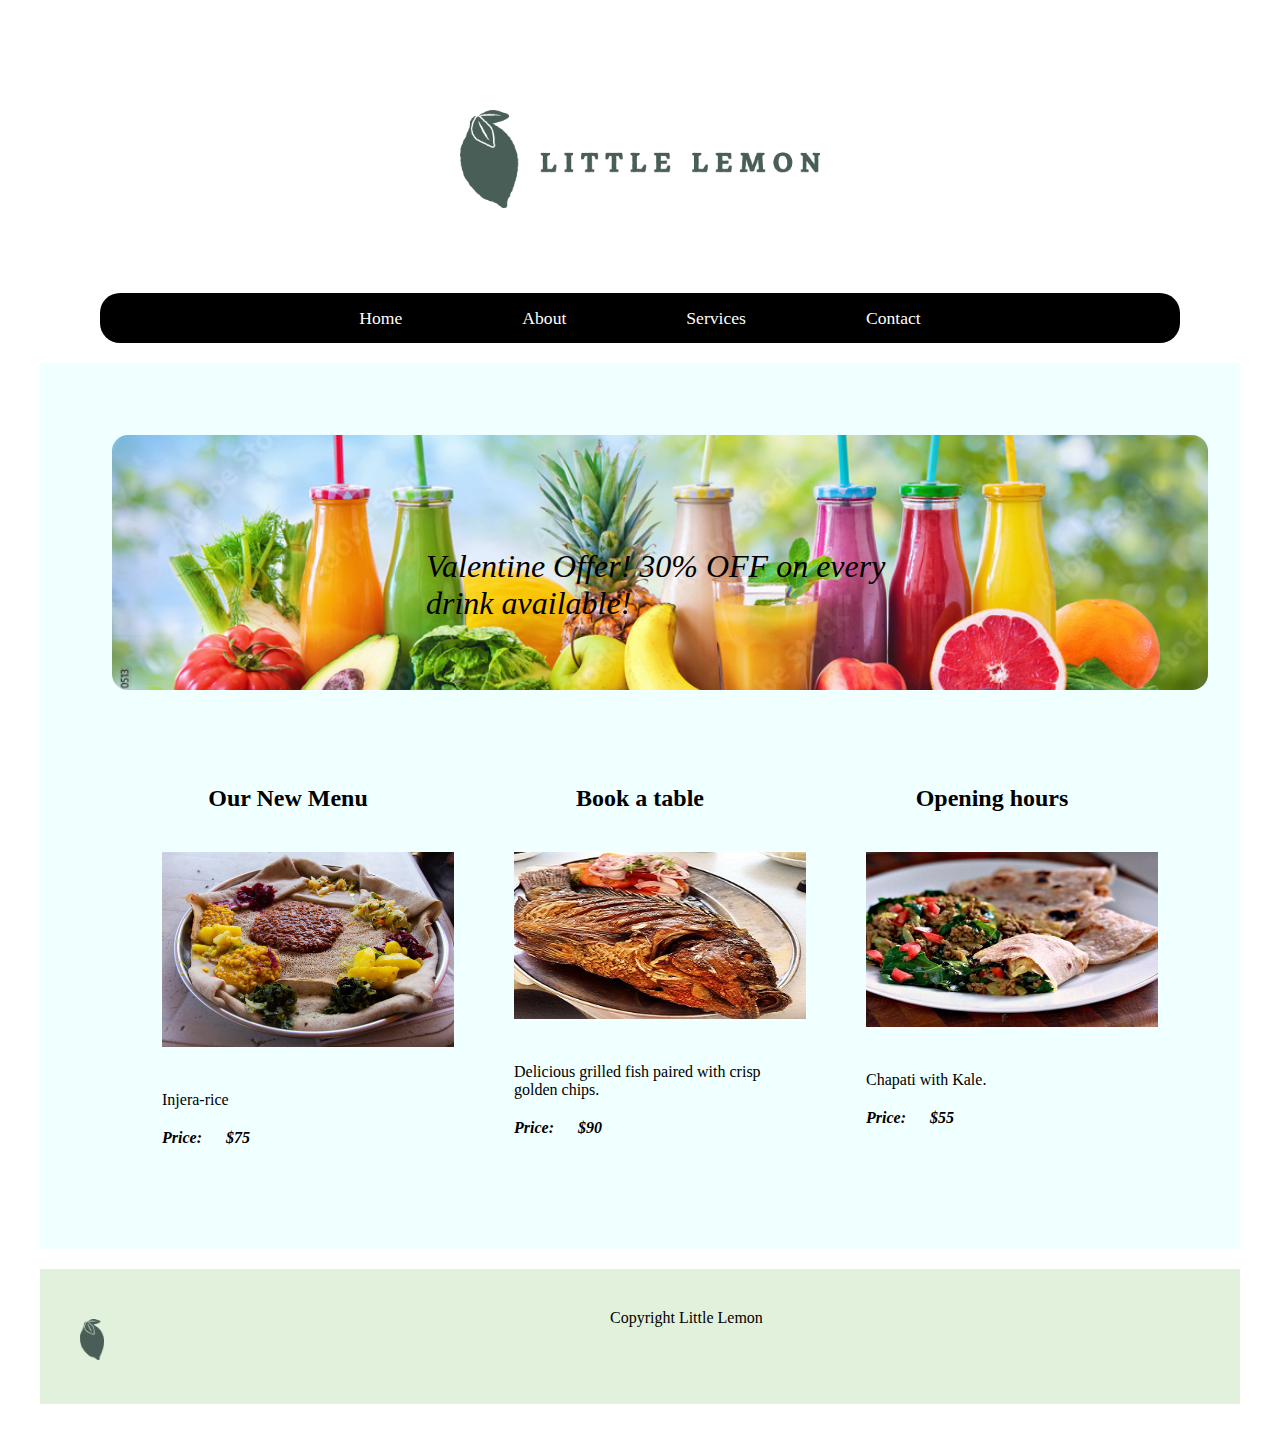
<file: index.html>
<!DOCTYPE html>
<html lang="en">
<head>
    <meta charset="UTF-8">
    <meta name="viewport" content="width=device-width, initial-scale=1.0">
    <link rel="stylesheet" href="styles.css">
    <title>Little Lemon</title> 
</head>
<body>

    <header>
        <img src="./images/header.png" alt="Client Logo">
    </header>

    <nav class="navbar">
        <ul>
            <li><a href="#">Home</a></li>
            <li><a href="#">About</a></li>
            <li><a href="#">Services</a></li>
            <li><a href="#">Contact</a></li>
        </ul>
    </nav>

    <main>

        <section class="banner">
            <div class="discount-message">
                <p>Valentine Offer! 30% OFF on every drink available! </p>
            </div>
            <img src="./images/juice.jpeg">
        </section>

        <div class="row">
            <div class="columns-container">

              <section class="columns">
                <h2>Our New Menu</h2>
                <section class="img">
                  <img src="./images/ingera.jpeg" alt="injera-rice image">
                </section>
                <section class="details">
                    <p>Injera-rice</p>
                </section>
                <section class="price">
                    <p>Price: <span>$75</span></p>
                </section>
              </section>
          
              <section class="columns">
                <h2>Book a table</h2>
                <section class="img">
                  <img src="./images/friedFish.jpeg" alt="fried-fish image">
                </section>
                <section class="details">
                    <p>Delicious grilled fish paired with crisp golden chips.</p>
                </section>
                <section class="price">
                    <p>Price: <span>$90</span></p>
                </section>
              </section>
          
              <section class="columns">
                <h2>Opening hours</h2>
                <section class="img">
                  <img src="./images/chapati-sukuma-wiki.jpeg" alt="chapati-sukuma-wik image">
                </section>
                <section class="details">
                    <p>
                        Chapati with Kale.
                    </p>
                </section>
                <section class="price">
                    <p>Price: <span>$55</span></p>
                </section>
              </section>
            </div>
          </div>
        
    </main>

    <footer>
        <div class="footer-column">
            <img src="/images/little.png" alt="Small Client Logo">
        </div>
        <div class="footer-column">
           <p>Copyright Little Lemon</p>
        </div>
    </footer>

</body>
</html>
</file>
<file: styles.css>
* {
    margin: 20px;
    padding: 0;
}

body {
    font-family: 'Times New Roman', Times, serif;
    margin: 0;
    padding: 0;
}

main {
    padding: 2rem;
    background-color: azure;
}

header {
    display: flex;
    align-items: center;
    justify-content: center;
    padding-top: 50px;
    padding-bottom: 45px;
}

header img {
    max-width: 30%;
    height: auto;
    display: block;
}

.navbar {
    display: flex;
    justify-content: center;
    height: 50px;
    align-items: center;
    position: relative;
}

.navbar::before {
    content: "";
    position: absolute;
    background-color: black;
    height: 100%;
    width: 90%;
    border-radius: 20px;
    z-index: -1;
}

.navbar ul {
    display: flex;
    list-style: none;
}

.navbar ul li {
    font-size: 1.1rem;
}

.navbar ul li a {
    padding: 5px 20px;
    text-decoration: none;
    color: #ffffff;
    padding: 20px;
    font-family: 'Times New Roman', Times, serif;
}

.banner {
    position: relative;
    height: 300px;
}

.discount-message {
    position: absolute;
    top: 50%;
    left: 50%;
    transform: translate(-50%, -50%);
    z-index: 1;
    color: black;
    font-family: 'Times New Roman', Times, serif;
    font-size: 2rem;
    font-style: italic;
}

.banner img {
    width: 1100px;
    height: 85%;
    object-fit: cover;
    border-radius: 1rem;
}

.row {
    display: flex;
    justify-content: space-between;
}

.columns-container {
    display: flex;
}

.columns {
    flex: 1;
    margin: 10px;
}

.img {
    text-align: center;
}

img {
    max-width: 100%;
    height: auto;
}

.price {
    font-weight: bold;
    font-style: italic;
}

h2 {
    text-align: center;
}

.footer {
    text-align: center;
}

.footer-column {
    display: inline-block;
    vertical-align: top;
    margin-right: 20px;
}

.footer-column img {
    max-width: 5%;
    height: auto;
    padding-top: 10px;
}

footer {
    background-color: rgb(226, 241, 220);
}
</file>
